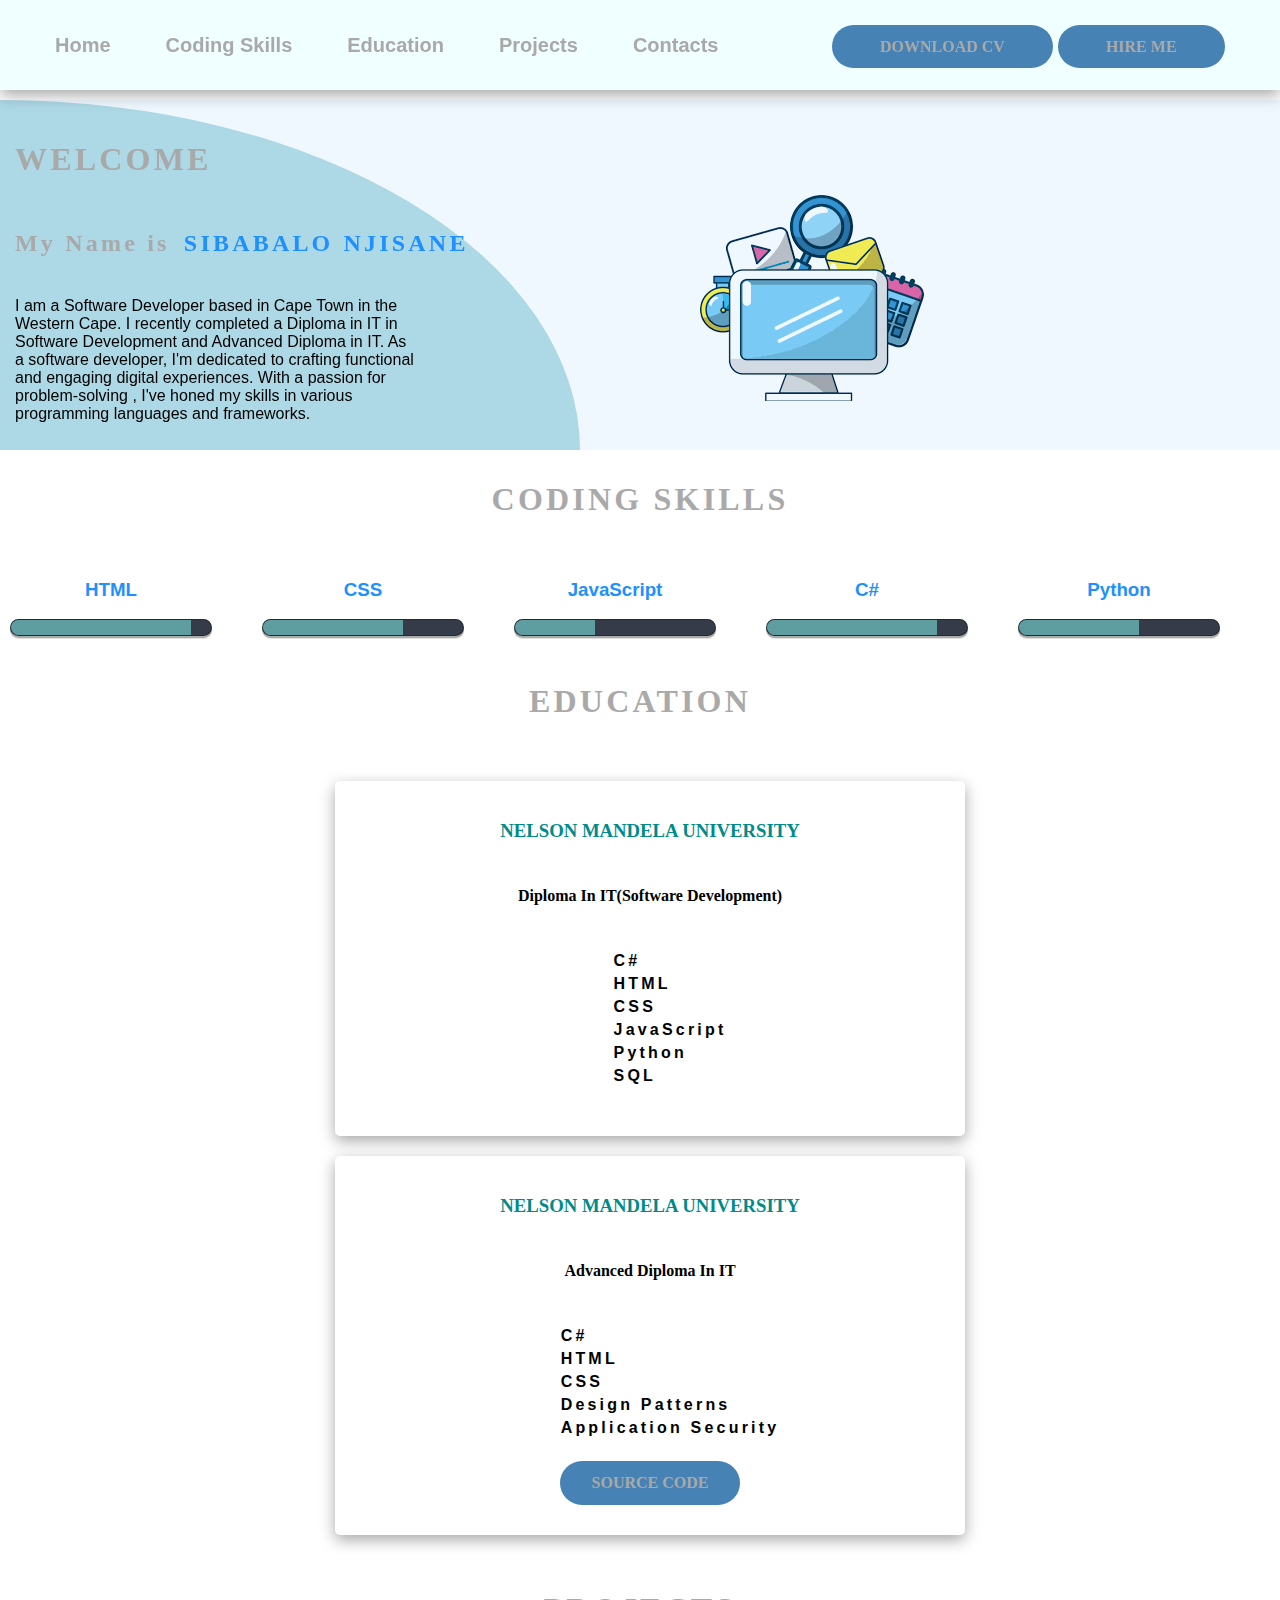
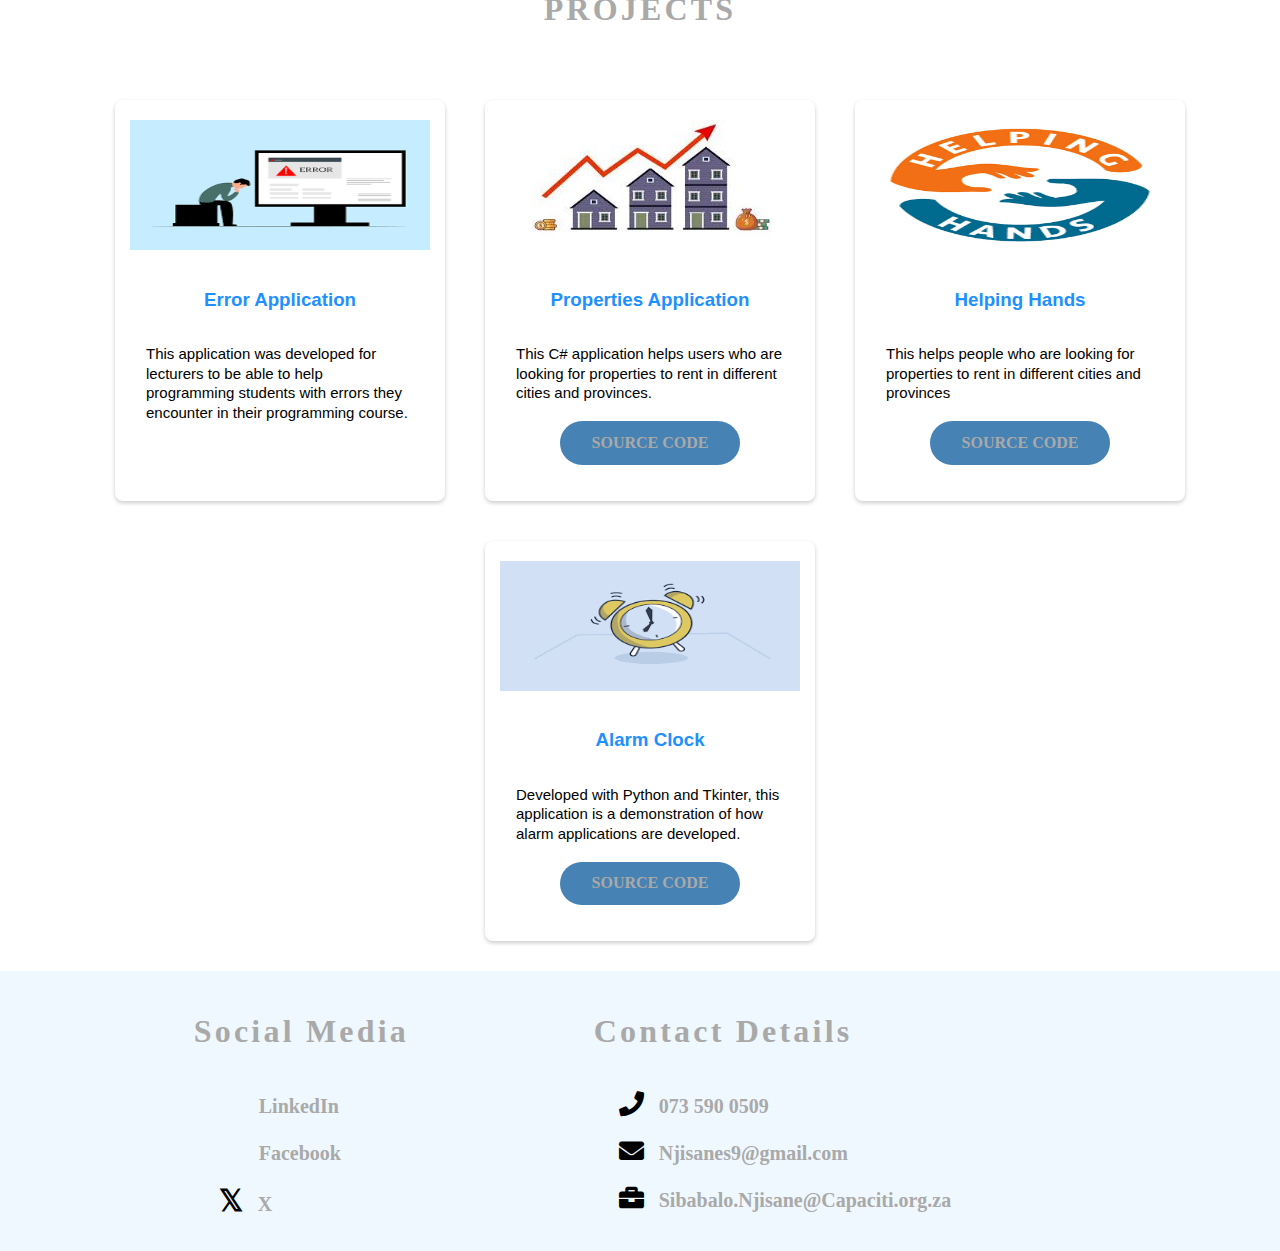
<file: Portfolio/index.html>
<!DOCTYPE html>
<html>
<head>
    <title>Sibabalo Njisane</title>
    <link rel="stylesheet" href="style.css">
    <link rel="stylesheet" href="https://cdnjs.cloudflare.com/ajax/libs/font-awesome/4.7.0/css/font-awesome.min.css">
    <link rel="stylesheet" href="//use.fontawesome.com/releases/v5.0.7/css/all.css">
    
    
    <meta charset="UTF-8">
    <meta name="viewport" content="width=device-width, initial-scale=1.0">
</head>
<body>
    <!-- Navigation -->
    
    <div class="navbar" id="nav">
        
        <div class="list_items" id="list_items">  
            <ul>
                <li class="nav_item"><a href="#about_box">Home</a></li>
                <li class="nav_item"><a href="#skills">Coding Skills</a></li>
                <li class="nav_item"><a href="#education_container">Education</a></li>
                <li class="nav_item"><a href="#portfolio">Projects</a></li>
                <li class="nav_item"><a href="#footer">Contacts</a></li>
            </ul>          
            
        </div>
        
        <i class="fa fa-navicon" id="hamburger"></i>       
        
        <i class="fa fa-times" id="cancel"></i>
        
        <div class="hire_info" id="hire_info">
            <a href="https://drive.google.com/file/d/1tn0Do5afz5p1cB8tK6gs4hyaIFv6BC4p/view?usp=drive_link" class="hire">Download CV</a>
            <a href="mailto:Njisanes9@gmail.com" class="hire">Hire Me</a>

        </div>        
        
        
    </div>
    <!-- Introduction -->
    <div class="about_me">
        <div class="about_box" id="about_box">
            <h1>WELCOME</h1>
            <h2>My Name is <span>Sibabalo</span><span>Njisane</span></h2>
            <p>                
                I am a Software Developer based in Cape Town in the Western Cape. I recently completed a Diploma in IT in Software Development and Advanced Diploma in IT.
                As a software developer, I'm dedicated to crafting functional and engaging digital experiences. 
				With a passion for problem-solving , I've honed my skills in various programming languages and frameworks. 
				
            </p>
        </div>        
        <div class="picture">
                <img src="tech.png" alt="">
        </div>
    </div>
    <div class="skills" id="skills">
        <h1 style="z-index: -3;">CODING SKILLS</h1>
        <div class="skill_list">
            <li>
                <h3>HTML</h3>
                <span class="bar"><span class="html"></span></span>
            </li>
            <li>
                <h3>CSS</h3>
                <span class="bar"><span class="css"></span></span>
            </li>
            <li>
                <h3>JavaScript</h3>
                <span class="bar"><span class="javascript"></span></span>
            </li>
            <li>
                <h3>C#</h3>
                <span class="bar"><span class="cSharp"></span></span>
            </li>
            <li>
                <h3>Python</h3>
                <span class="bar"><span class="python"></span></span>
            </li>
        </div>
        

    </div>

    


    <!-- Education -->
    <div class="education_container" id="education_container">
        <div class="education_header">
            <h1>EDUCATION</h1>
        </div>
        <div class="card_container">
            <div class="card">
                <div class="card_header"><h3>NELSON MANDELA UNIVERSITY</h3></div>
                <div class="card_qualification"><h4><span>Diploma In IT(Software Development)</span></h4></div>
                <div class="card_content">
                    <ul>
                        <li> C#</li>
                        <li> HTML</li>
                        <li> CSS</li>
                        <li> JavaScript</li>
                        <li> Python</li>
                        <li> SQL</li>
                    </ul>
                    
                    
                </div>
                
            </div>
            <div class="card">
                <div class="card_header"><h3><span></span>NELSON MANDELA UNIVERSITY</span></h3></div>
                <div class="card_qualification"><h4><span>Advanced Diploma In IT</span></h4></div>
                <div class="card_content">
                    <ul>
                        <li>C#</li>
                        <li>HTML</li>
                        <li>CSS</li>
                        <li>Design Patterns</li>
                        <li>Application Security</li>
                    </ul>                  
                    <a href="https://github.com/Njisanes9/TheErrorApp" class="source_code">Source Code</a>
                </div>
                
            </div>
        </div>
        
    </div>

    <!-- Portfolio -->
    <div class="portfolio" id="portfolio">        
        <h1>PROJECTS</h1>
        
        <div class="card_container">  
                       
            <div class="card">
                <img src="errorApp.png" alt="Error Application"/>
                <div class="card_content"> 
                    <h3>Error Application</h3>                 
                    <p>
                        This application was developed for lecturers to be able to help programming 
                        students with errors they encounter in their programming course.
                    </p>                        
                </div>                            
            </div>        
            
            <div class="card">
                <img src="properties.jpg" alt="Properties Application"/>
                <div class="card_content">
                    <h3>Properties Application</h3>
                    <p>
                        This C# application helps users who are looking for properties to rent in different cities and provinces.
                    </p>
                    <a href="https://github.com/Njisanes9/PropertiesApp" class="source_code">Source Code</a> 
                </div>                
            </div>
            
            <div class="card">
                <img src="helpingHands.png" alt="Helping Hands"/>
                <div class="card_content">
                    <h3>Helping Hands</h3>                    
                    <p>This helps people who are looking for properties to rent in different cities and  provinces</p>
                    <a href="https://github.com/Njisanes9/HelpingHands" class="source_code">Source Code</a>  
                </div>
            </div>
            
            <div class="card">
                <img src="alarmclock.png" alt="Alarm Clock"/>
                <div class="card_content">
                    <h3>Alarm Clock</h3> 
                    <p>
                        Developed with Python and Tkinter, this application is a demonstration of how alarm applications are developed.
                    </p>
                    <a href="https://github.com/Akah-cloud/Alarm-Clock-Project" class="source_code">Source Code</a> 
                </div>
            </div>            
        </div>     
    </div>
    <!-- Footer -->
    <div class="footer" id="footer">
        <div class="social_media">
            <h1>Social Media</h1>
            <ul>
                <li><i class='fa fa-linkedin-square linkedin'></i><a href="https://www.linkedin.com/in/sibabalo-njisane-362b14b1/">LinkedIn</a></li>
                <li><i class='fa fa-facebook-square facebook'></i><a href="https://www.facebook.com/profile.php?id=100090024285012">Facebook</a></li>
                <li><i class="fa fa-twitter"></i><a href="https://twitter.com/Siba_Njisane">X</a></li>
                
            </ul>
        </div>
        <div class="contact_details">
            <h1>Contact Details</Details></h1>
            <ul>
                <li><i class="fa fa-phone"></i><a href="#">073 590 0509</a></li>
                <li><i class='fa fa-envelope'></i><a href="mailto:Njisanes9@gmail.com">Njisanes9@gmail.com</a></li>
                <li><i class='fa fa-briefcase'></i><a href="mailto:Sibabalo.Njisane@Capaciti.org.za">Sibabalo.Njisane@Capaciti.org.za</a></li>
            </ul>
        </div>

    </div>

    
    <script src="script.js"></script>
</body>
</html>
</file>
<file: Portfolio/style.css>
@import url('https://fonts.googleapis.com/css2?family=Roboto:wght@100;300;400;500;700&display=swap');

body{       
    display: flex;
    flex-direction: column;
    font-family: Arial, Helvetica, sans-serif;
    margin: 0;
    padding: 0;
    
}
/* Introduction Section */


.navbar{
    top: 0%;
    width: 100%;
    height: 90px;
    background-color:azure;
    align-items: center;
    display: flex;
    position: sticky;
    box-shadow: rgba(0, 0, 0, 0.35) 0px 5px 15px;
    overflow: hidden;
    
}
.list_items{
    display: flex;
    align-items: center;
    list-style: none;
    flex:60%;    
}


.list_items ul{
    list-style: none;
    display: flex;   
}

.nav_item {
    
    margin-right: 25px;
    font-size: 20px;
    font-style: normal;
    font-family:'Gill Sans', 'Gill Sans MT', Calibri, 'Trebuchet MS', sans-serif;
    font-weight: bold;
    padding: 15px 15px;
}

.nav_item:hover{
    background-color: bisque;
    border-radius: 20px;
    text-transform:uppercase;
    letter-spacing: .2rem;
    transition: 1s all ease-in-out;
    
}

.nav_item a{
    text-decoration: none;
    color: darkgray;
    cursor: pointer;
}

.nav_item a:hover{
    color: dodgerblue;
}

.fa.fa-navicon,
.fa.fa-times{
	flex:10%;
    display: none;
    
}

.hire_info{
    flex:30%;
    align-items: center;
    display: flex;
}

.hire_info .hire{
    display: inline-block;
    text-decoration: none;
    margin-top: .2rem;
    margin-right: 5px;
    padding: .8rem 3rem;
    background: #4682B4;
    color: darkgray;
    border-radius: 30px;
    text-transform: uppercase;
    font-weight: bold;
    font-family: 'Times New Roman', Times, serif;
    cursor: pointer;

}

.hire:hover{
    background:cadetblue;
    color:dodgerblue;
    transition: 1s all ease-in-out;
    letter-spacing: .2rem;
}


/* Introduction Section */
.about_me{
    top:10px;
    display: flex;
    position: relative;
    width: 100%;
    background-color:aliceblue;
    z-index: -3;
    overflow: hidden;    
}

.about_box{

    margin-top: 0px;
    margin-right: 100px;
    left: 0px;
    margin-bottom: 0px;
    width: 650px;
    height: 350px;
    justify-content: center;
    background-color:lightblue;
    border-top-right-radius: 150%;
}

.about_box p{
    text-wrap:wrap;
}

h1{
    align-content:center;
    font-family:'Times New Roman', Times, serif;
    padding: 20px 15px;
    color: darkgray;
    letter-spacing: .2rem;
}
.about_box h2{
    color: darkgray;
    align-content:center;
    font-family:'Times New Roman', Times, serif;
    padding: 10px 15px;
    letter-spacing: .2rem;
    text-wrap: wrap;
}
.about_box h2 span{
    margin: 5px;
    color: dodgerblue;
    letter-spacing: .2rem;
    text-transform:uppercase;
}

.picture{
    margin-top: 50px;
    margin-left: 20px;
    width: 650px;
    height: 300px;
    align-content: center;
    
}

.about_box p{
    padding: 10px 15px;
    width: 400px;    
}

.picture img{
    border-radius: 5%;
    mix-blend-mode: multiply;
    width:fit-content;
}

/* Skills Section */

.skills h1{
    text-align: center;
    position: relative;
}

.skills .skill_list{
    display: flex;
    justify-content: center;
    list-style: none;   

}

.skills .skill_list li{
    margin-right: 50px;
}
.bar{
    background: #353b48;
    display: block;
    height: 15px;
    width: 200px;
    border: 1px solid rgba(0, 0, 0,0.3);
    border-radius: 10px;
    overflow: hidden;
    box-shadow: 0.1px 3px rgba(0, 0, 0,0.12), 0.1px 2px rgba(0,0,0,0.24);
    transition: all 0.3s cubic-bezier(0.25,.8,.28,1);
}

.skill_list h3{
    text-align: center;
    color: dodgerblue;
}
.bar span{
    height:15px;
    float: left;
    background:cadetblue;
    
}

.html{
    width: 90%;
    animation: html 3s;
}

.css{
    width: 70%;
    animation: css 3s;
}

.javascript{
    width: 40%;
    animation: javascript 3s;
}

.cSharp{
    width: 85%;
    animation: cSharp 3s;
}

.python{
    width: 60%;
    animation: python 3s;
}


/* Education Section */
.education_container{
    top: 5px;
    position: relative;
    width: 100%;
    z-index: -3;
    overflow: hidden;    
}

.education_container h1{
    text-align: center;
    position: relative;
}

 .card{
    justify-content: center;
}

.card_container{
    display: flex;
    flex-wrap: wrap;
    padding: 10px;
    justify-content: center;
    width: 100%;
}

.card_container .card{
    width: 600px;
    height: auto;
    padding: 20px 15px;
    justify-content: center;
    margin: 10px;
    flex-wrap: wrap;
    border-radius: 5px;
    box-shadow: rgba(0, 0, 0, 0.35) 0px 5px 15px;
}

.card_container .card .card_content{
    justify-content: center;
    align-items: center;
    display: flex;
    flex-direction: column;
}

.card_container .card .card_content ul{
    list-style: none;
    font-weight: bold;
    
}

.card_container .card .card_content ul li{
    margin-bottom: 5px;
    letter-spacing: .2rem;
}

.card_container .card span{
    text-wrap: wrap;
}

.card_container .card .card_header h3{
    text-align: center;
    color: darkcyan;
    font-family:'Times New Roman', Times, serif;
}
.card_container .card .card_header h3 span{
    color: dodgerblue;
}
.card_container .card .card_qualification h4{
    text-align: center;
    font-family:'Times New Roman', Times, serif;
}

.card_qualification{
    padding-top: 5px;
}
.card_qualification h3{
    text-align: center;
}
.card_content{
    padding: 10px 15px;
    display: flex;
    flex-direction: column;
}

.card_content span{
    padding: 5px;
}
.card_content span .course_context{
    font-weight: bold;
    font-size: 20px;
}

.portfolio {
            width: 100%;
            position: relative;
            z-index: -3;
            overflow: hidden;
        }

        .portfolio h1 {
            text-align: center;
            position: relative;
        }

        .portfolio .card_container .card h3 {
            text-align: center;
            color: dodgerblue;
            top: 5px;
        }

        .portfolio .card_container {
            display: flex;
            align-content: center;
            position: relative;
            flex-wrap: wrap;
            width: 100%;
        }

        .portfolio .card_container .card {
            width: 300px;
            height: auto;
            border-radius: 8px;
            overflow: hidden;
            box-shadow: 0 2px 4px rgba(0, 0, 0, 0.2);
            margin: 20px;
        }

        .portfolio .card_container .card:hover {
            width: 310px;
            cursor: pointer;
            transition: 1s all ease-in-out;
        }

        .portfolio .card_container .card img {
            width: 100%;
            height: 130px;
        }

        .portfolio .card_container .card .card_content {
            padding: 16px;
        }

        .portfolio .card_container .card .card_content h4 {
            font-size: 28px;
            margin-bottom: 8px;
        }

        .portfolio .card_container .card .card_content p {
            font-size: 15px;
            line-height: 1.3;
        }

        .source_code {
            display: inline-block;
            text-decoration: none;
            margin-top: .2rem;
            padding: .8rem 2rem;
            background: #4682B4;
            color: darkgray;
            border-radius: 30px;
            text-transform: uppercase;
            font-weight: bold;
            font-family: 'Times New Roman', Times, serif;
            cursor: pointer;
        }

/*Styling Footer Sections*/

.footer{    
    bottom: 0;
    height: 280px;
    background-color:aliceblue;
    justify-content: center;
    display: flex;
    overflow: hidden;
}

.footer ul{
    list-style: none;
    left: 0;
}
.footer ul li{
    margin-bottom: 20px;
}

.footer ul li a{
    text-decoration: none;
    font-family: 'Times New Roman', Times, serif;
    font-size: 20px;
    font-weight: bold;
    color: darkgray;
    text-align: center;
}

.fa .fa-twitter{
	font-family:sans-serif;
}

.fa.fa-twitter::before{
	content:"𝕏";
	font-size:1.2em;
}



.footer .social_media{    
    margin-right: 150px;
    width: 250px;
    align-items: center;
}

.footer .social_media h1{    
    color: darkgray;
    font-family: 'Times New Roman', Times, serif;
    width: 250px;
}

.footer .contact_details{    
    margin-right: 150px;
    align-items: center;
}

.footer .contact_details h1{    
    color: darkgray;
    font-family: 'Times New Roman', Times, serif;
}

.footer i{
    margin-right: 15px;
    font-size: 25px;
    left:0;
    text-align: center;
}

.footer .facebook,
.footer .linkedin{
    color:blue;
}




/*Animation*/

@keyframes html{
    0%{
        width: 0%;
    }
    100%{
        width: 90%;
    }
}

@keyframes css{
    0%{
        width: 0%;
    }
    100%{
        width: 70%;
    }
}

@keyframes javascript{
    0%{
        width: 0%;
    }
    100%{
        width: 45%;
    }
}

@keyframes python{
    0%{
        width: 0%;
    }
    100%{
        width: 60%;
    }
}

@keyframes cSharp{
    0%{
        width: 0%;
    }
    100%{
        width: 85%;
    }
}



/*For small screen*/

@media screen and (max-width: 800px)  {  
    
    
    .list_items{
        display: none;
        flex-direction: column;
        top: 100px;        
        align-items: center;
        
    }

    .picture{
        display: none;
    }

    .hire_info{
        display: none;
        flex-direction: column;
    }

    
    

    .fa.fa-navicon{
        top: 15px;
        display: block;
        right: 20px;
        font-size: 30px;
        position: absolute;
    }
	
	.fa.fa-times{
		top: 15px;
        right: 20px;
        font-size: 30px;
        position: absolute;
		color: red;
	}

    .about_me{
        display: flex;
        flex-direction: column;
    }

    .about_me .about_box{
        width: 450px;
        border-top-right-radius: 150%;
    }

    .skills .skill_list{
        display: flex;
        align-items: center;
        flex-direction: column;
        justify-content: center;
        list-style: none;   
    
    }

    .education_container{
        display: flex;
        flex-direction: column;
    }

    .education_container .card_container{
        width:100%;
        align-content: center;
    }
    .education_container .card_container .card{
        width: 400px;
        margin-bottom: 20px;
    }

    .education_container .card_container .card .card_content{
        display: flex;
        align-items: center;
        flex-direction: column;
        justify-content: center;
    }

    .portfolio{
        display: flex;
        flex-direction: column;
    }

    .portfolio .card_container
    {
        align-content: center;
        width: 100%;
    }

    .portfolio .card_container .card{
        height: auto;
    }
    .portfolio .card_container .card .card_content{
        width: 300px;
        margin-bottom: 20px;
        display: flex;
        flex-direction: row;
        height:fit-content;
        flex-wrap: wrap;
        
    }
    .portfolio .card_container .card .card_content h3{
        text-align: center;
    }

    .portfolio .card_container .card .card_content p{
        width: auto;
        text-wrap: wrap;
    }   

    .footer{        
        display: flex;
        flex-direction: column;
        height: 550px;
    }
	
	.contact_details{
		width: 100%;
	}
	
	.contact_details ul{
		align-items: left;
	}

    /*Showing navigation items when hamburger icon is clicked*/
    .active_hire{
        display: flex;
        flex-direction: column;
    }
    
    .active_items,ul{
        display: flex;
        flex-direction: column;
        top: 80px;        
        
    }
   
    /*Expand Navigation Bar when hamburger icon is clicked*/
    .navbar_expand{
        height: 450px;
        display: flex;
        flex-direction: column;
    }
    
  }
</file>
